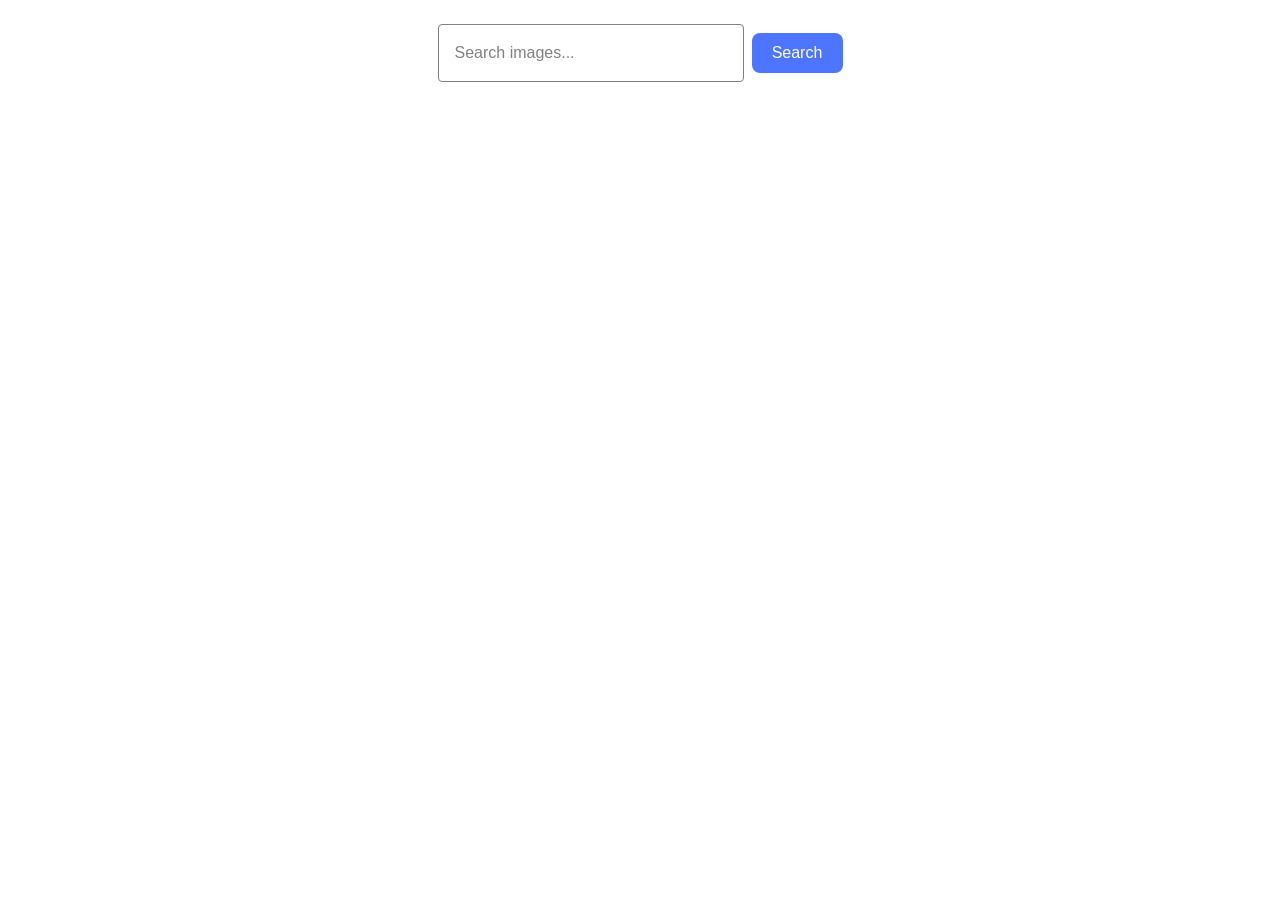
<file: src/index.html>
<!DOCTYPE html>
<html lang="en">
  <head>
    <meta charset="UTF-8" />
    <link rel="icon" type="image/svg+xml" href="/favicon.svg" />
    <meta name="viewport" content="width=device-width, initial-scale=1.0" />
    <title>Image Search</title>
    <link rel="stylesheet" href="./css/styles.css" />
  </head>
  <body>
    <main>
      <form class="form">
        <label>
          <input
            type="text"
            name="search-text"
            placeholder="Search images..."
            required
          />
        </label>
        <button type="submit">Search</button>
      </form>

      <ul class="gallery"></ul>

      <div class="loader is-hidden"></div>
    </main>

    <script type="module" src="./main.js"></script>
  </body>
</html>
</file>
<file: src/css/styles.css>
/**
  |============================
  | include css partials with
  | default @import url()
  |============================
*/
/* Common styles */
@import url('./reset.css');
@import url('./base.css');

/* Form */
.form {
  display: flex;
  justify-content: center;
  align-items: center;
  gap: 8px;
  padding: 24px 16px;
}

.form input {
  width: 272px;
  height: 40px;
  padding: 8px 16px;
  border: 1px solid #808080;
  border-radius: 4px;
  font-size: 16px;
  line-height: 1.5;
  color: #2e2f42;
  background-color: #fff;
  outline: none;
  transition: border-color 200ms ease;
}

.form input::placeholder {
  color: #808080;
}

.form input:focus,
.form input:hover {
  border-color: #4e75ff;
}

.form button {
  min-width: 91px;
  height: 40px;
  padding: 8px 16px;
  border: none;
  border-radius: 8px;
  background-color: #4e75ff;
  color: #fff;
  font-weight: 500;
  font-size: 16px;
  line-height: 1.5;
  transition: background-color 200ms ease;
}

.form button:hover,
.form button:focus {
  background-color: #6c8cff;
}

/* Gallery */
.gallery {
  display: flex;
  flex-wrap: wrap;
  justify-content: center;
  gap: 24px;
  padding: 16px;
  margin: 0 auto;
  max-width: 1200px;
}

.gallery-item {
  width: calc((100% - 4 * 24px) / 5);
  border: 1px solid #808080;
  border-radius: 4px;
  overflow: hidden;
  background-color: #fff;
}

.gallery-link {
  display: block;
}

.gallery-image {
  width: 100%;
  height: 200px;
  object-fit: cover;
  display: block;
}

.info {
  display: flex;
  justify-content: space-around;
  padding: 8px 4px;
  font-size: 12px;
  color: #2e2f42;
}

.info-item {
  display: flex;
  flex-direction: column;
  align-items: center;
  gap: 2px;
}

.info-label {
  font-weight: 600;
}

.info-value {
  font-weight: 400;
}

/* Loader (css-loader inspired) */
.loader {
  margin: 40px auto;
  width: 60px;
  aspect-ratio: 1;
  border-radius: 50%;
  border: 6px solid #4e75ff;
  border-bottom-color: transparent;
  animation: loader-rotate 1s linear infinite;
}

.is-hidden {
  display: none;
}

@keyframes loader-rotate {
  to {
    transform: rotate(360deg);
  }
}

@media (max-width: 1100px) {
  .gallery-item {
    width: calc((100% - 3 * 24px) / 4);
  }
}

@media (max-width: 900px) {
  .gallery-item {
    width: calc((100% - 2 * 24px) / 3);
  }
}

@media (max-width: 600px) {
  .gallery-item {
    width: calc((100% - 24px) / 2);
  }
}

@media (max-width: 400px) {
  .gallery-item {
    width: 100%;
  }
}
</file>
